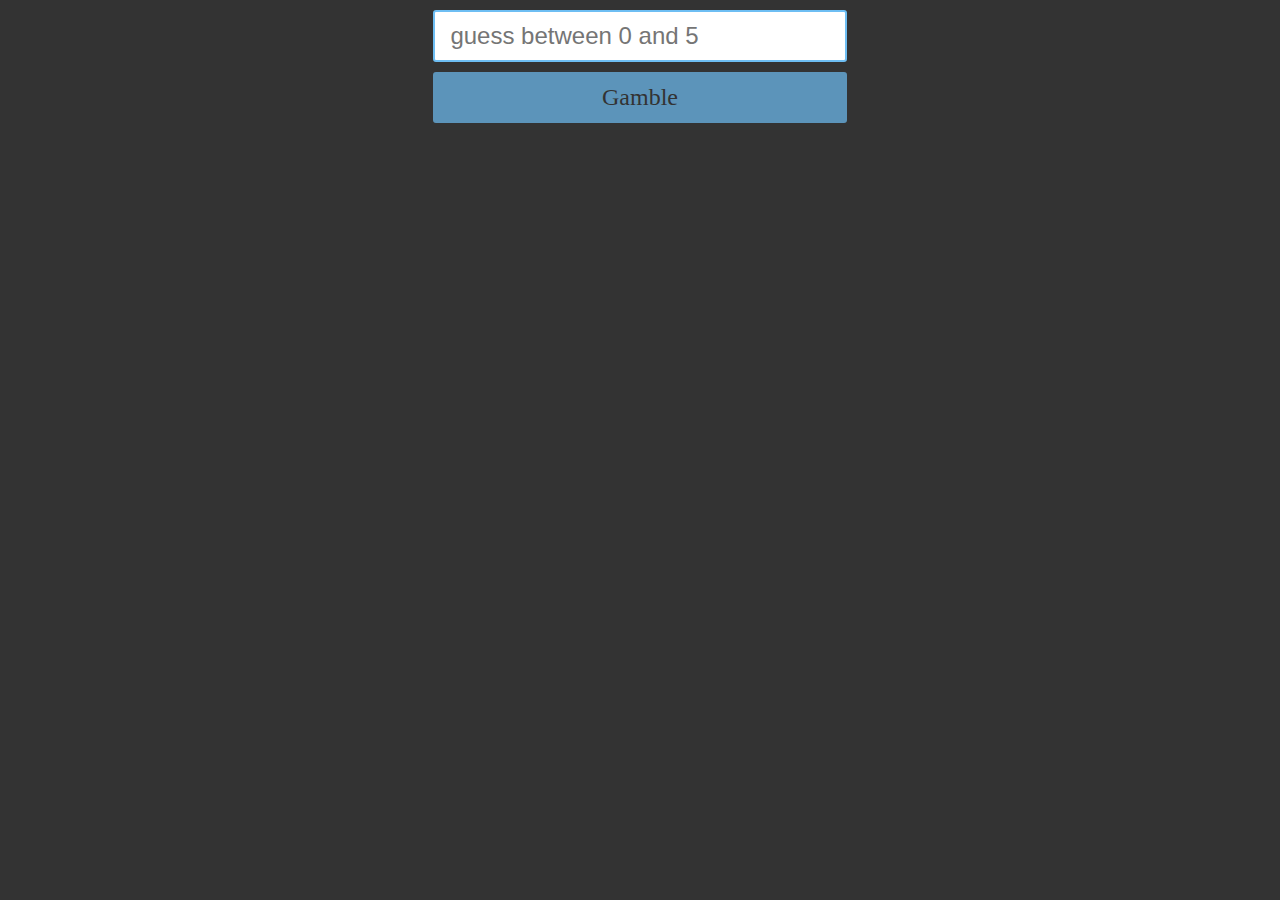
<file: demo/notifications/index.html>
<!DOCTYPE html>
<html lang="en">
<head>
    <meta charset="UTF-8">
    <title>Notification API</title>
    <link rel="stylesheet" href="gamble.css" />
</head>
<body>

    <input class="bet" type="number" min="0" max="4" placeholder="guess between 0 and 5" />

    <a class="gamble" href="#">Gamble</a>

    <script src="notify.js"></script>
</body>
</html>
</file>
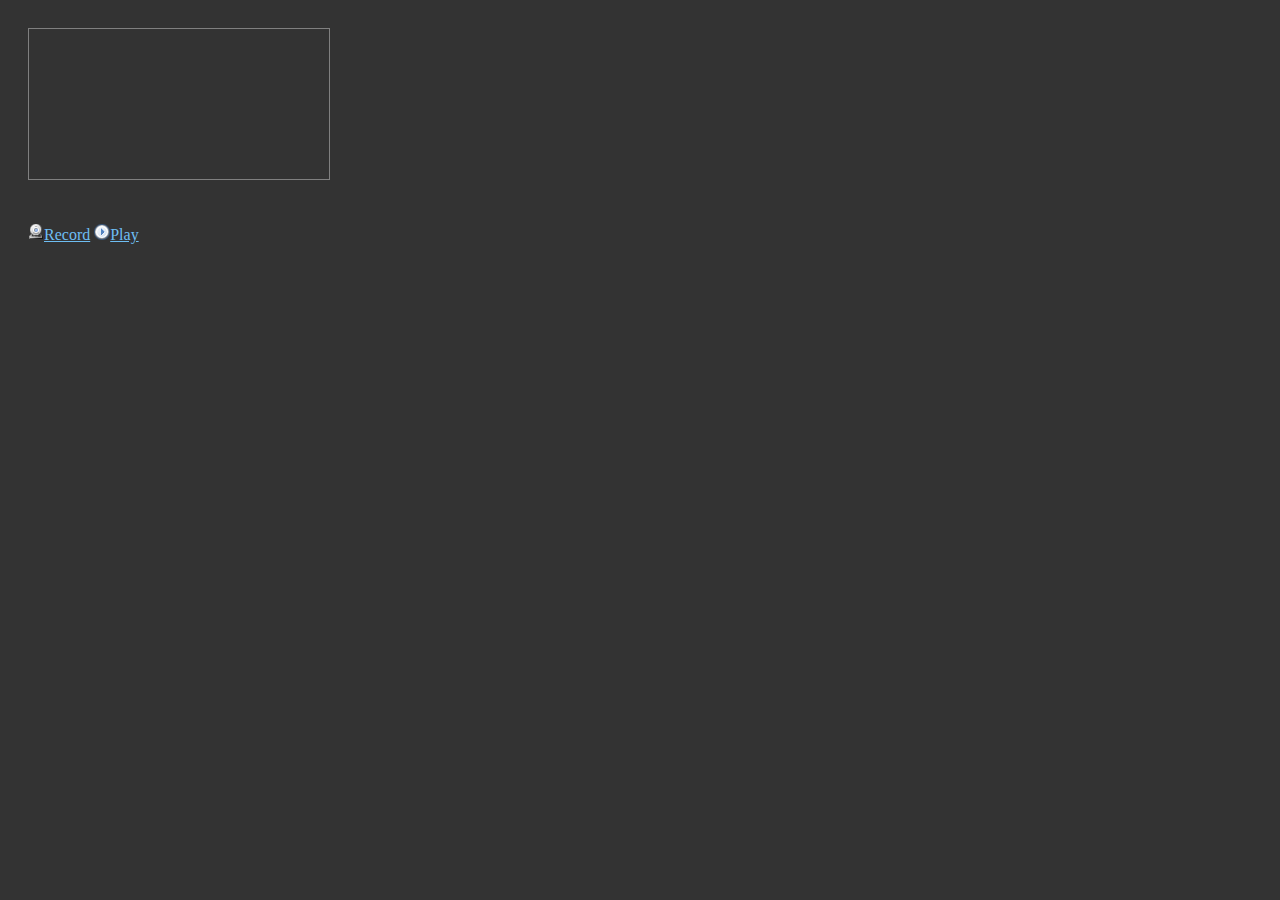
<file: demo/offline/index.html>
<!DOCTYPE html>
<html lang="en">
<head>
    <meta charset="UTF-8">
    <title>Web RTC offline</title>
    <link rel="stylesheet" href="webrtc.css" />
    <script>
        if ('serviceWorker' in navigator) {
            navigator.serviceWorker.register('sw.js').then(function(reg) {
                // registration worked
                console.log('Registration succeeded. Scope is ' + reg.scope);
            }).catch(function(error) {
                // registration failed
                console.log('Registration failed with ' + error);
            });
        }
    </script>
</head>
<body>

    <div>
        <video></video>
    </div>
    <nav>
        <a href="#" class="record"><img src="./img/webcam.png" />Record</a> <a href="#" class="play"><img src="./img/play.png" />Play</a>
    </nav>

    <script src="record.js"></script>
</body>
</html>
</file>
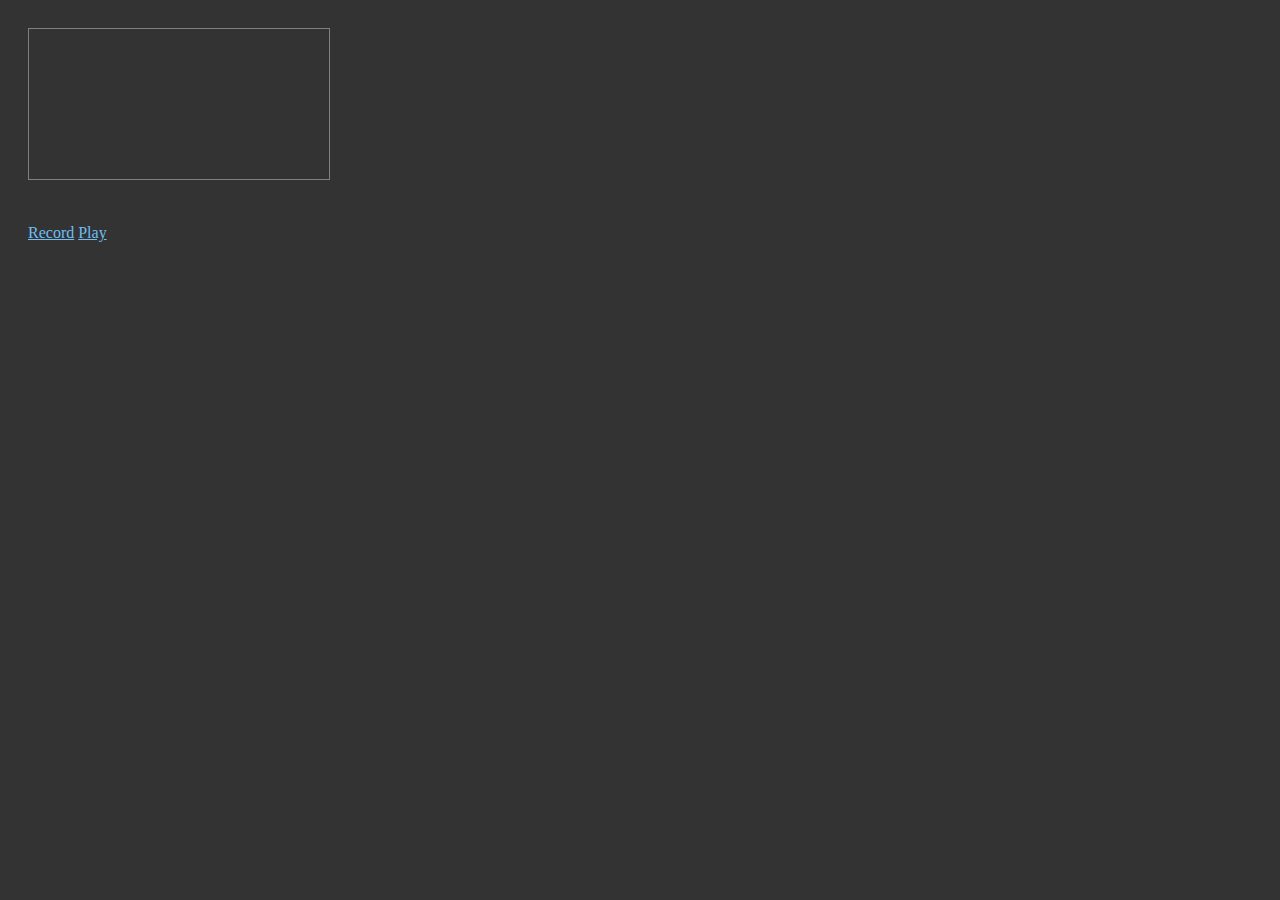
<file: demo/webrtc/index.html>
<!DOCTYPE html>
<html lang="en">
<head>
    <meta charset="UTF-8">
    <title>Web RTC API</title>
    <link rel="stylesheet" href="webrtc.css" />
</head>
<body>

    <div>
        <video></video>
    </div>
    <nav>
        <a href="#" class="record">Record</a> <a href="#" class="play">Play</a>
    </nav>

    <script src="record.js"></script>
</body>
</html>
</file>
<file: demo/notifications/gamble.css>
body {
    background-color:rgb(51, 51, 51);
}
.bet, .gamble {
    display: block;
    width: 30%;
    margin: 10px auto;
    border: solid rgb(110, 190, 243) 2px;
    border-radius: 3px;
    padding : 10px 15px;
    font-size: 1.5em;
}

.gamble {
    background-color: rgb(110, 190, 243);
    color: rgb(51, 51, 51);;
    text-decoration: none;
    text-align:center;
    opacity: .7;
    transition: opacity 300ms ease-out;
}

.gamble:hover {
    opacity: 1;
    transition: opacity 300ms ease-out;
}
</file>
<file: demo/offline/webrtc.css>
body {
    background-color:rgb(51, 51, 51);
}
a {
    color: rgb(110, 190, 243);
}
nav {
    margin: 20px;
}
video {
    border: solid 1px grey;
    width: 300px;
    margin : 20px;
}
</file>
<file: demo/webrtc/webrtc.css>
body {
    background-color:rgb(51, 51, 51);
}
a {
    color: rgb(110, 190, 243);
}
nav {
    margin: 20px;
}
video {
    border: solid 1px grey;
    width: 300px;
    margin : 20px;
}
</file>
